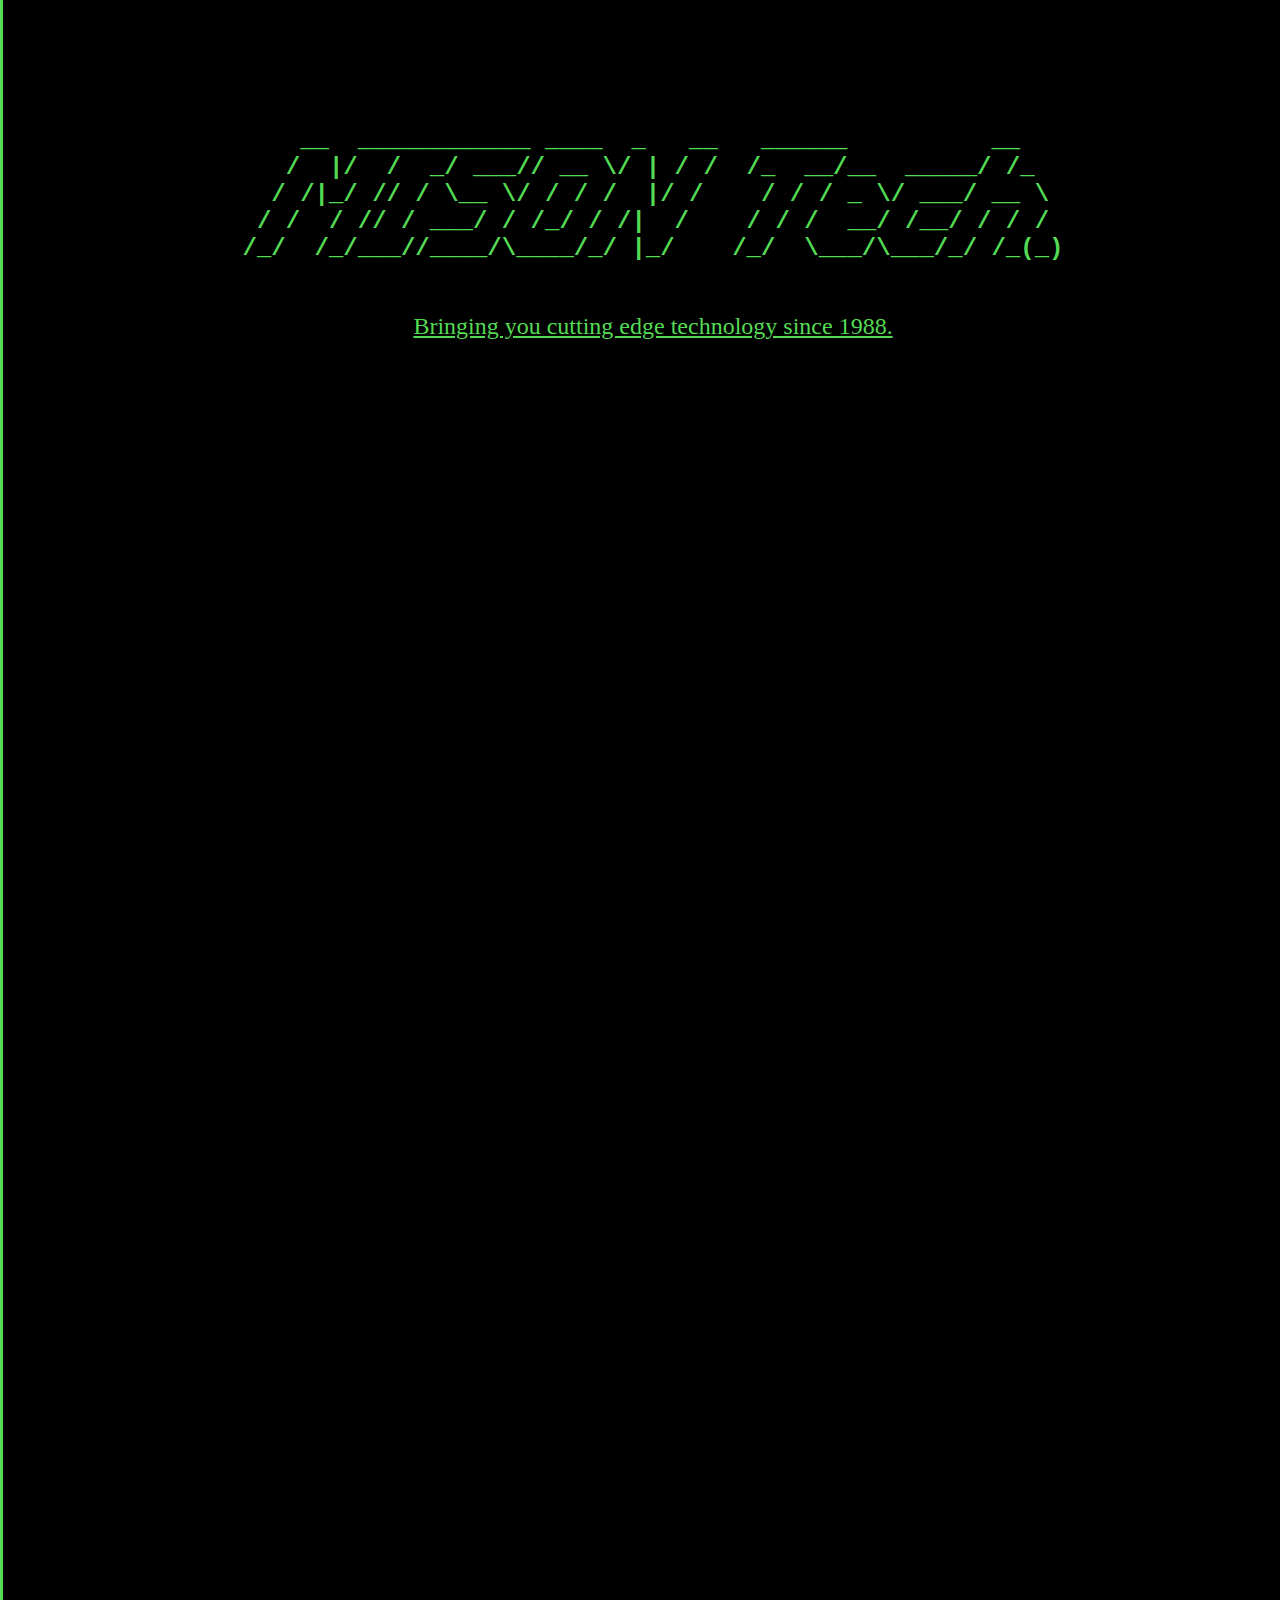
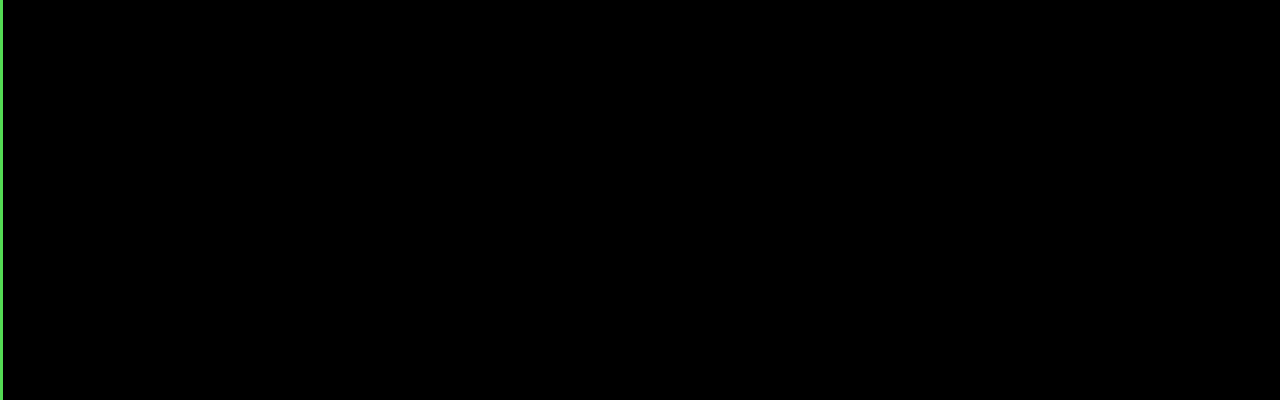
<file: index.html>
<html>
    <head>

        <link rel="stylesheet" href="style.css">
    </head>

    <body>
        <div class="container">
            <pre><h1 style="text-align: center; padding-top: 100px; font-size:larger">    
    __  ____________ ____  _   __   ______          __   
   /  |/  /  _/ ___// __ \/ | / /  /_  __/__  _____/ /_  
  / /|_/ // / \__ \/ / / /  |/ /    / / / _ \/ ___/ __ \ 
 / /  / // / ___/ / /_/ / /|  /    / / /  __/ /__/ / / / 
/_/  /_/___//____/\____/_/ |_/    /_/  \___/\___/_/ /_(_)
                                                                      </h1></pre>
            <u><p style="text-align: center">Bringing you cutting edge technology since 1988.</p></u>
        </div>
        

    </body>
</html>
</file>
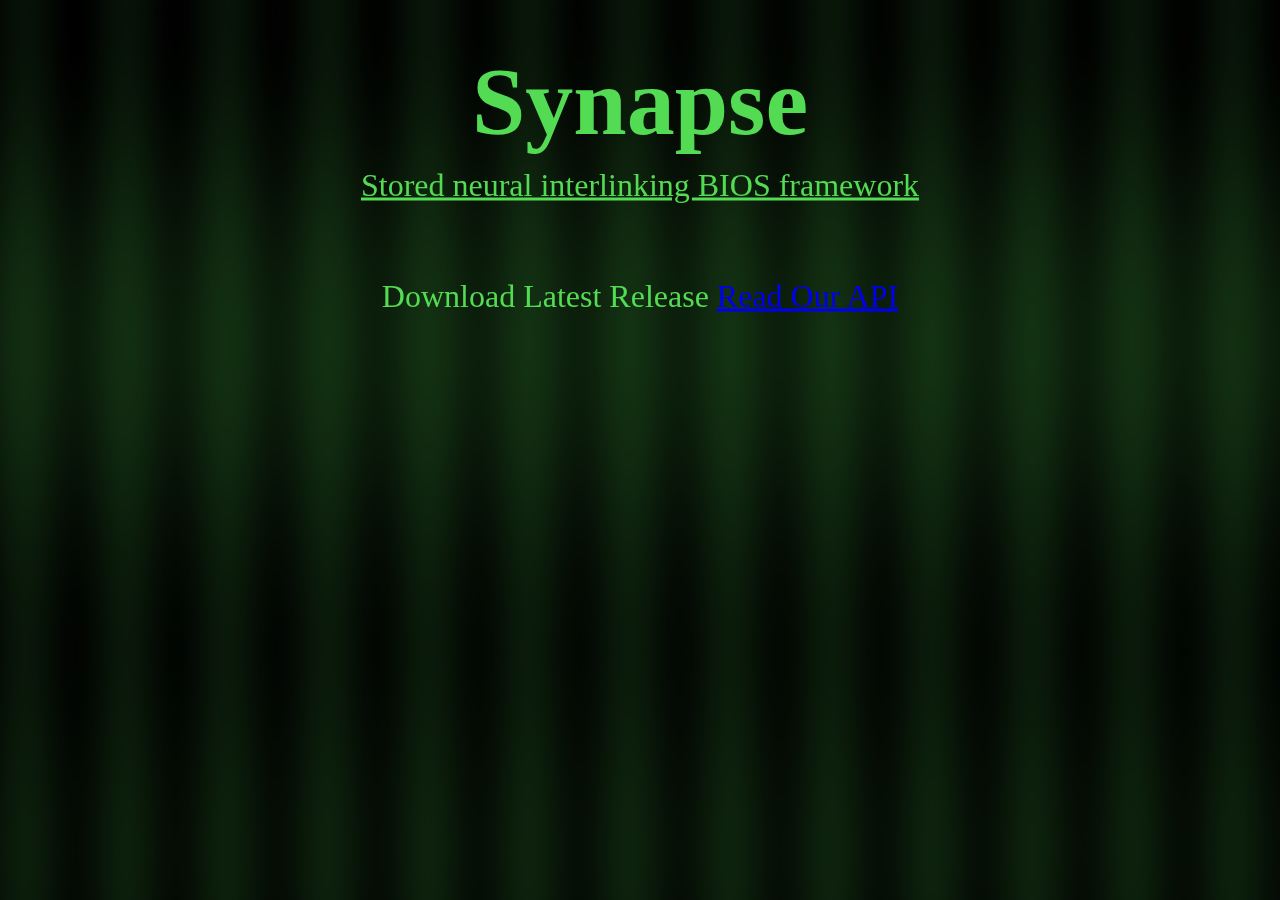
<file: synapse.html>
<!DOCTYPE html>
<html lang="en">
<head>
    <meta charset="UTF-8">
    <meta name="viewport" content="width=device-width, initial-scale=1.0">
    <meta name="credits" content="credits to https://glslsandbox.com/e for base glsl shader that i modified">
    <title>Synapse</title>
    <link rel="stylesheet" href="css/synapse_style.css">
    <style>
        
    </style>
</head>
<body>
    <canvas id="webgl-canvas"></canvas>

    <div class="overlay-text">
        <h1>Synapse</h1>
        <u><p>Stored neural interlinking BIOS framework</p></u>
        <br><br>
        <a>Download Latest Release</a> <a href="missing.html">Read Our API</a>
    </div>

    <script>
        // WebGL Script here (no changes needed from the previous version)
        const canvas = document.getElementById("webgl-canvas");
        const gl = canvas.getContext("webgl");

        if (!gl) {
            alert("WebGL is not supported by your browser!");
            throw new Error("WebGL not supported.");
        }

        canvas.width = window.innerWidth;
        canvas.height = window.innerHeight;

        // GLSL Shaders
        const vertexShaderSource = `
        attribute vec4 position;
        void main() {
            gl_Position = position;
        }
        `;

        const fragmentShaderSource = `
        #extension GL_OES_standard_derivatives : enable
        precision highp float;

        uniform float time;
        uniform vec2 mouse;
        uniform vec2 resolution;

        void main(void) {
            vec2 position = gl_FragCoord.xy / resolution;
            position += mouse / 4.0;

            float color = 0.0;

            color += sin(position.x * cos(time / 15.0) * 80.0) + cos(position.y * cos(time / 15.0) * 10.0);
            color += sin(position.y * sin(time / 10.0) * 40.0) + cos(position.x * sin(time / 25.0) * 40.0);
            color += sin(position.x * sin(time / 5.0) * 10.0) + sin(position.y * sin(time / 35.0) * 80.0);
            color *= sin(time / 10.0) * 0.5;

            color = clamp(color, 0.0, 1.0); // Ensure color is in valid range

            vec3 foregroundColor = vec3(0.3294, 0.8588, 0.3294) * color;
            gl_FragColor = vec4(foregroundColor, 1.0);
        }
        `;

        // Compile shader
        function compileShader(type, source) {
            const shader = gl.createShader(type);
            gl.shaderSource(shader, source);
            gl.compileShader(shader);
            if (!gl.getShaderParameter(shader, gl.COMPILE_STATUS)) {
                console.error("Error compiling shader:", gl.getShaderInfoLog(shader));
                gl.deleteShader(shader);
                throw new Error("Shader compilation failed.");
            }
            return shader;
        }

        const vertexShader = compileShader(gl.VERTEX_SHADER, vertexShaderSource);
        const fragmentShader = compileShader(gl.FRAGMENT_SHADER, fragmentShaderSource);

        // Create program
        const program = gl.createProgram();
        gl.attachShader(program, vertexShader);
        gl.attachShader(program, fragmentShader);
        gl.linkProgram(program);

        if (!gl.getProgramParameter(program, gl.LINK_STATUS)) {
            console.error("Error linking program:", gl.getProgramInfoLog(program));
            gl.deleteProgram(program);
            throw new Error("Program linking failed.");
        }

        gl.useProgram(program);

        // Create a fullscreen quad
        const positionBuffer = gl.createBuffer();
        gl.bindBuffer(gl.ARRAY_BUFFER, positionBuffer);
        gl.bufferData(gl.ARRAY_BUFFER, new Float32Array([
            -1, -1,
            1, -1,
            -1, 1,
            -1, 1,
            1, -1,
            1, 1,
        ]), gl.STATIC_DRAW);

        const positionLocation = gl.getAttribLocation(program, "position");
        gl.enableVertexAttribArray(positionLocation);
        gl.vertexAttribPointer(positionLocation, 2, gl.FLOAT, false, 0, 0);

        // Uniforms
        const timeLocation = gl.getUniformLocation(program, "time");
        const mouseLocation = gl.getUniformLocation(program, "mouse");
        const resolutionLocation = gl.getUniformLocation(program, "resolution");

        const mouse = { x: 0, y: 0 };

        window.addEventListener("mousemove", (event) => {
            mouse.x = event.clientX / window.innerWidth;
            mouse.y = 1.0 - event.clientY / window.innerHeight; // Flip Y
        });

        // Render loop
        let startTime = Date.now();
        function render() {
            const currentTime = (Date.now() - startTime) / 1000.0;

            gl.uniform1f(timeLocation, currentTime);
            gl.uniform2f(mouseLocation, mouse.x, mouse.y);
            gl.uniform2f(resolutionLocation, canvas.width, canvas.height);

            gl.drawArrays(gl.TRIANGLES, 0, 6);

            requestAnimationFrame(render);
        }

        gl.viewport(0, 0, canvas.width, canvas.height);
        render();

        // Handle resize
        window.addEventListener("resize", () => {
            canvas.width = window.innerWidth;
            canvas.height = window.innerHeight;
            gl.viewport(0, 0, canvas.width, canvas.height);
        });
    </script>
</body>
</html>
</file>
<file: style.css>
body {
    background-color: black;
    color: #54DB54;
    font-size: x-large;
    margin: 0;
    padding: 0; 
    font-family: Reactor7;
    
    .container {
        width: 1300px;
        height: 2000px;
        margin-left: auto;
        margin-right: auto;
        border-color: #54DB54;
        border-left-style: solid;
        border-right-style: solid;
    }

    @font-face {
        font-family: Reactor7;
        src: url(Reactor7.tff);
    }
}
</file>
<file: css/synapse_style.css>
body, html {
    margin: 0;
    padding: 0;
    overflow: hidden;
    width: 100%;
    height: 100%;
    font-family: Arial, sans-serif;
}

canvas {
    display: block;
    position: absolute;
    top: 0;
    left: 0;
    width: 100%;
    height: 100%;
    z-index: 0;
}

.overlay-text {
    position: absolute;
    top: 20%;
    left: 50%;
    transform: translate(-50%, -50%);
    color: #54DB54;
    font-size: 2em;
    text-align: center;
    z-index: 1; 
    font-family: Reactor7;
}

.overlay-text h1 {
    margin: 0;
    font-size: 3em;
}

.overlay-text p {
    margin: 10px 0 0;
}
</file>
